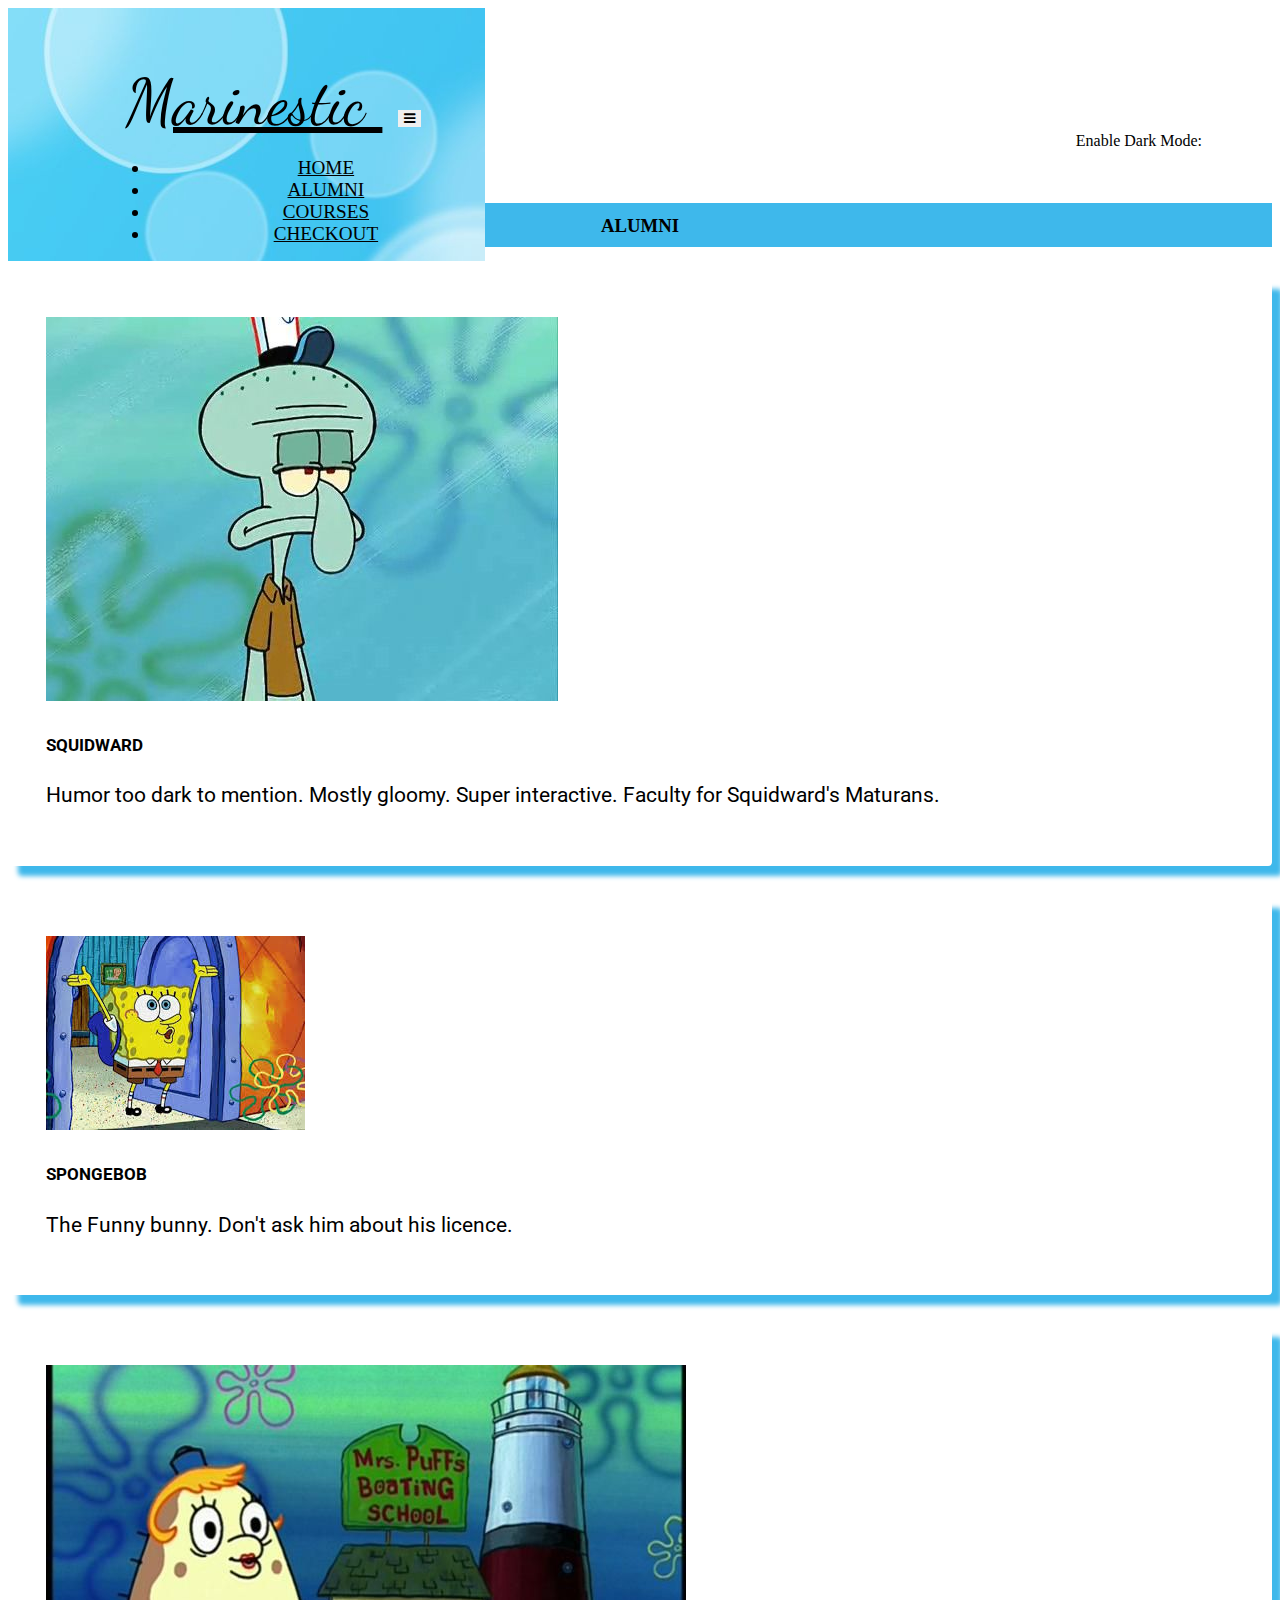
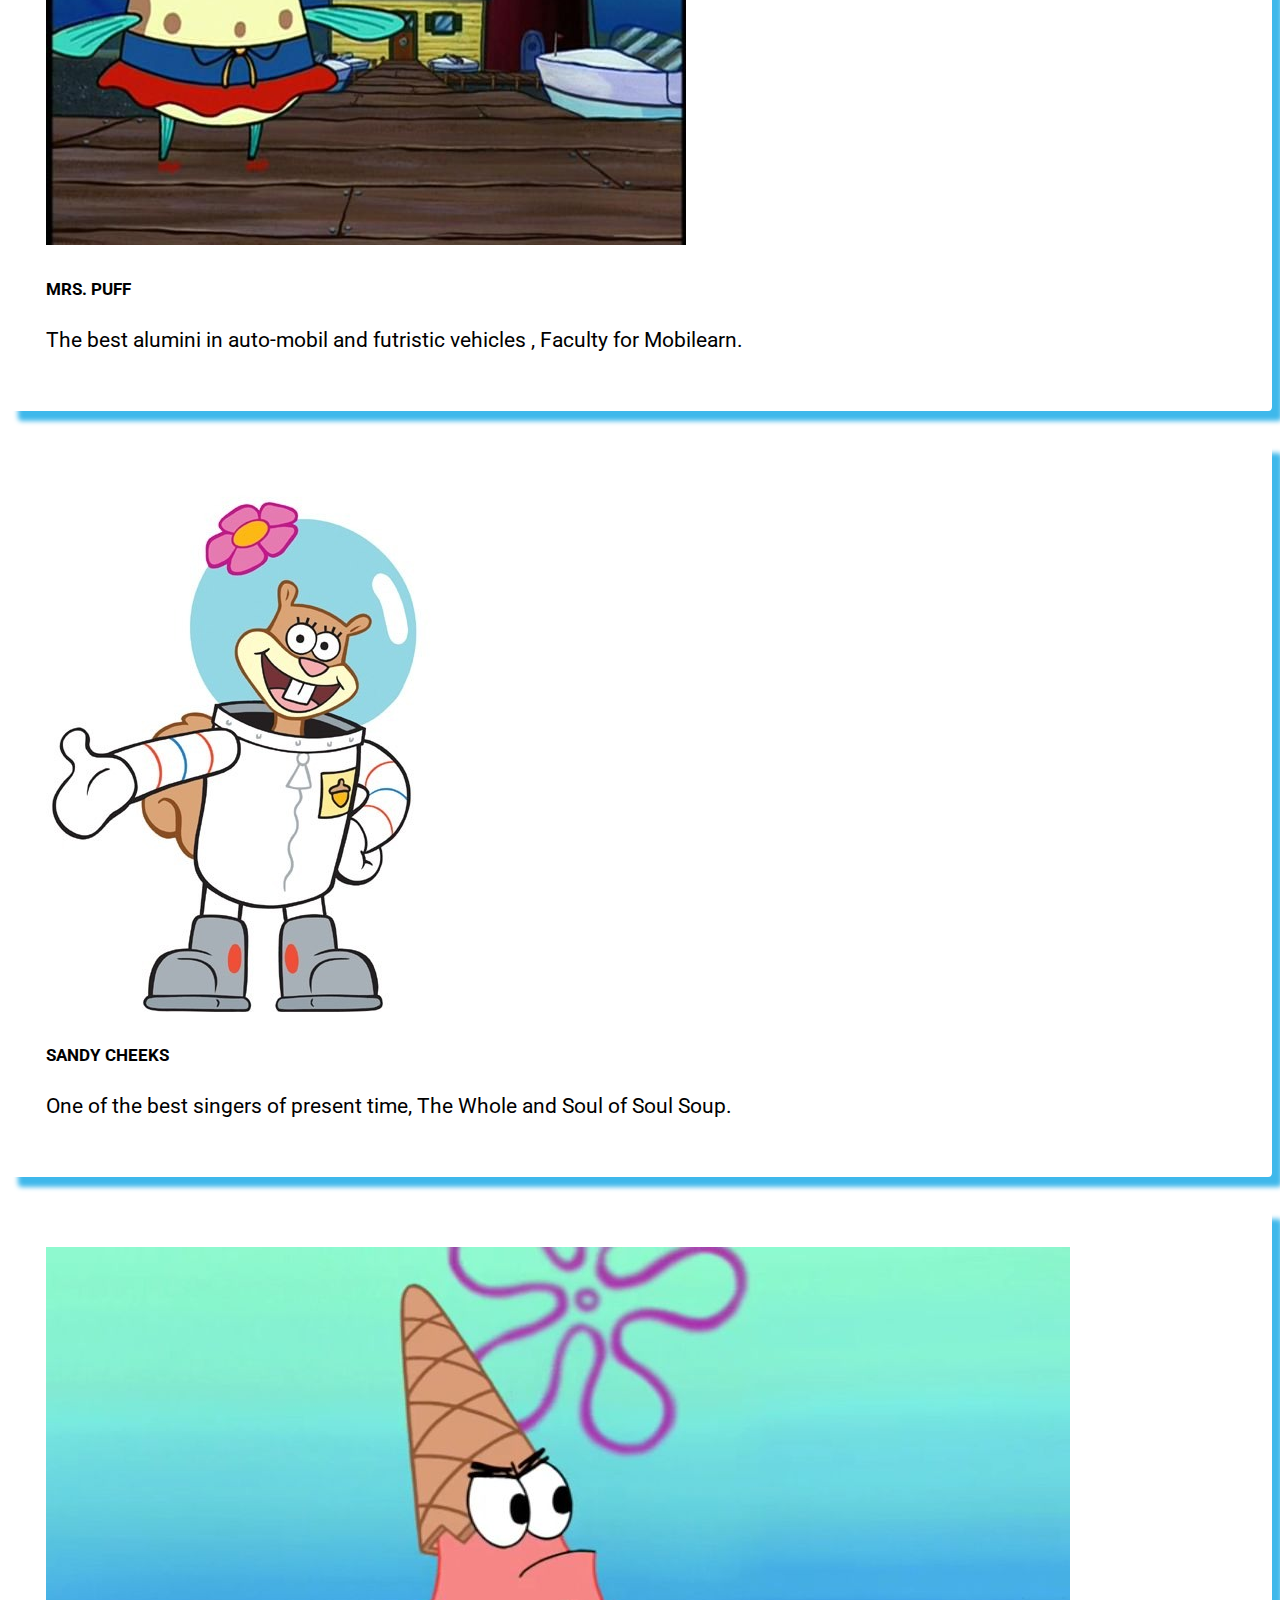
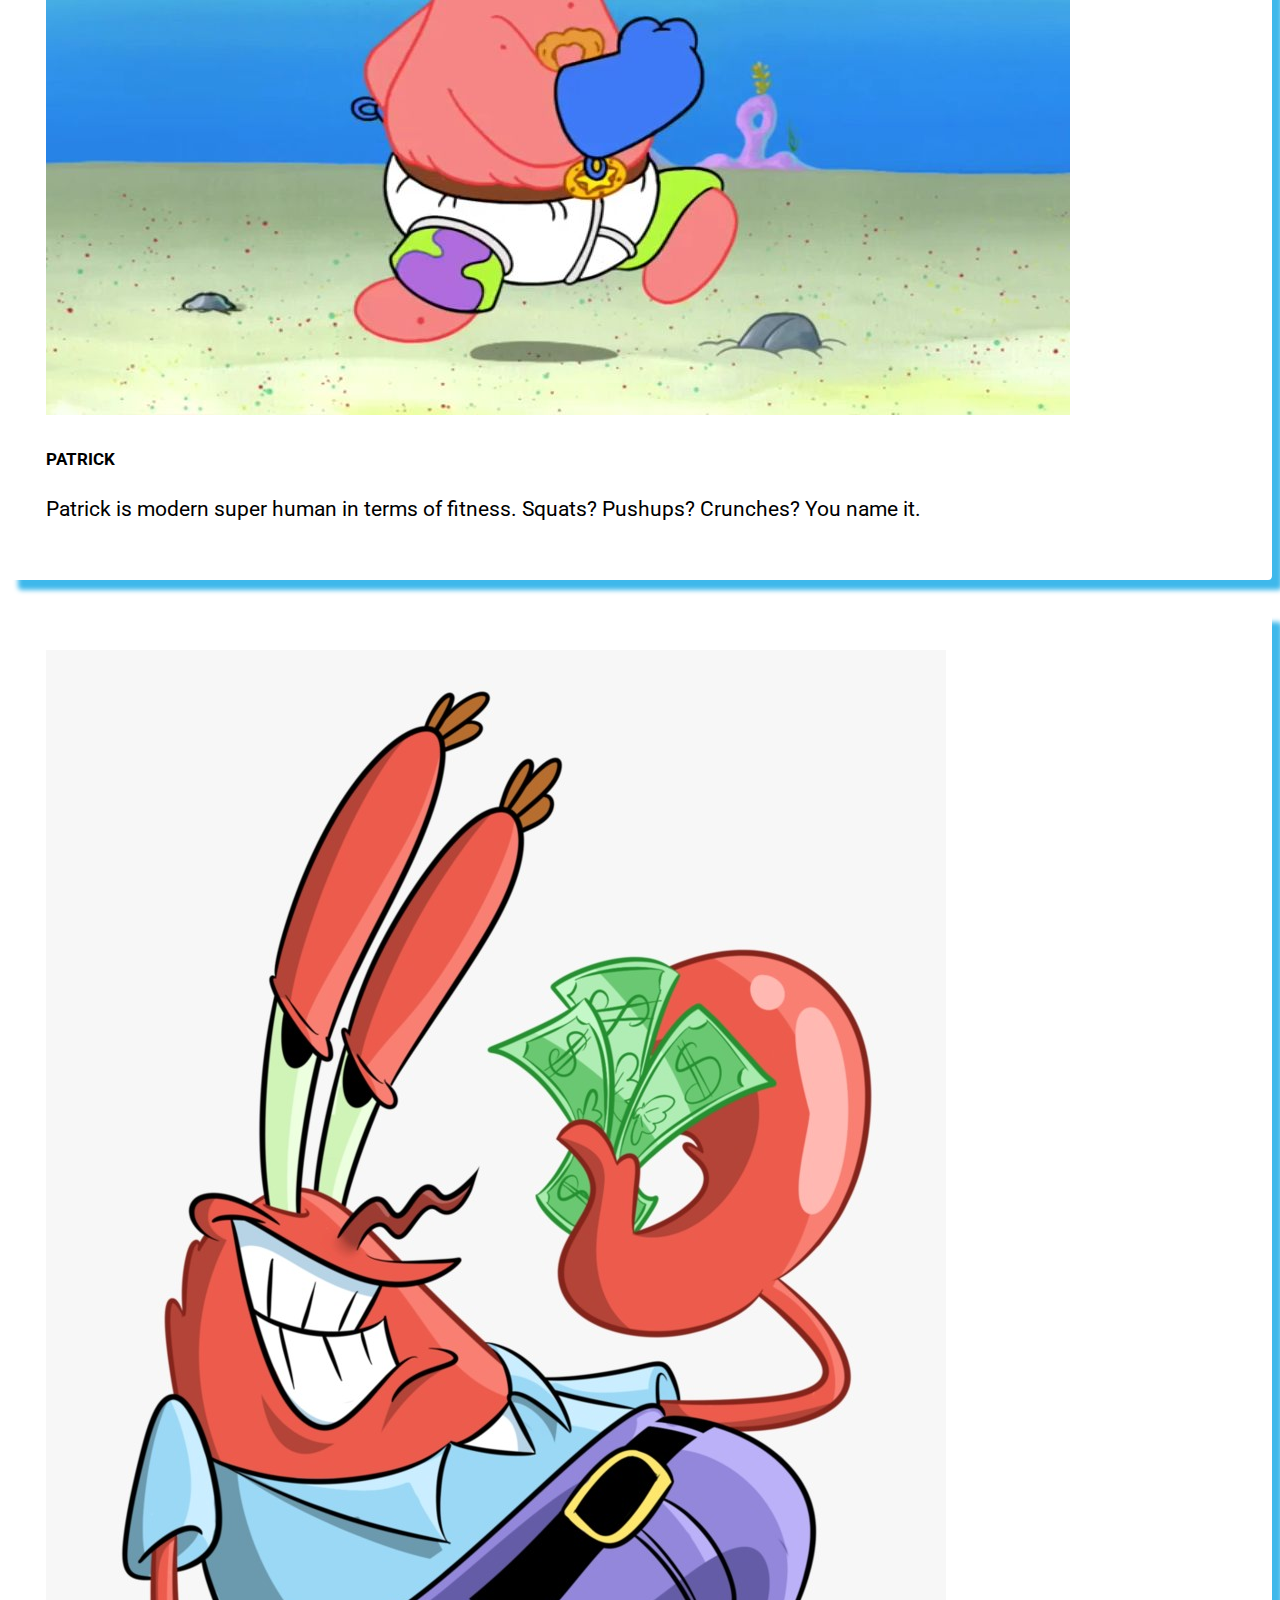
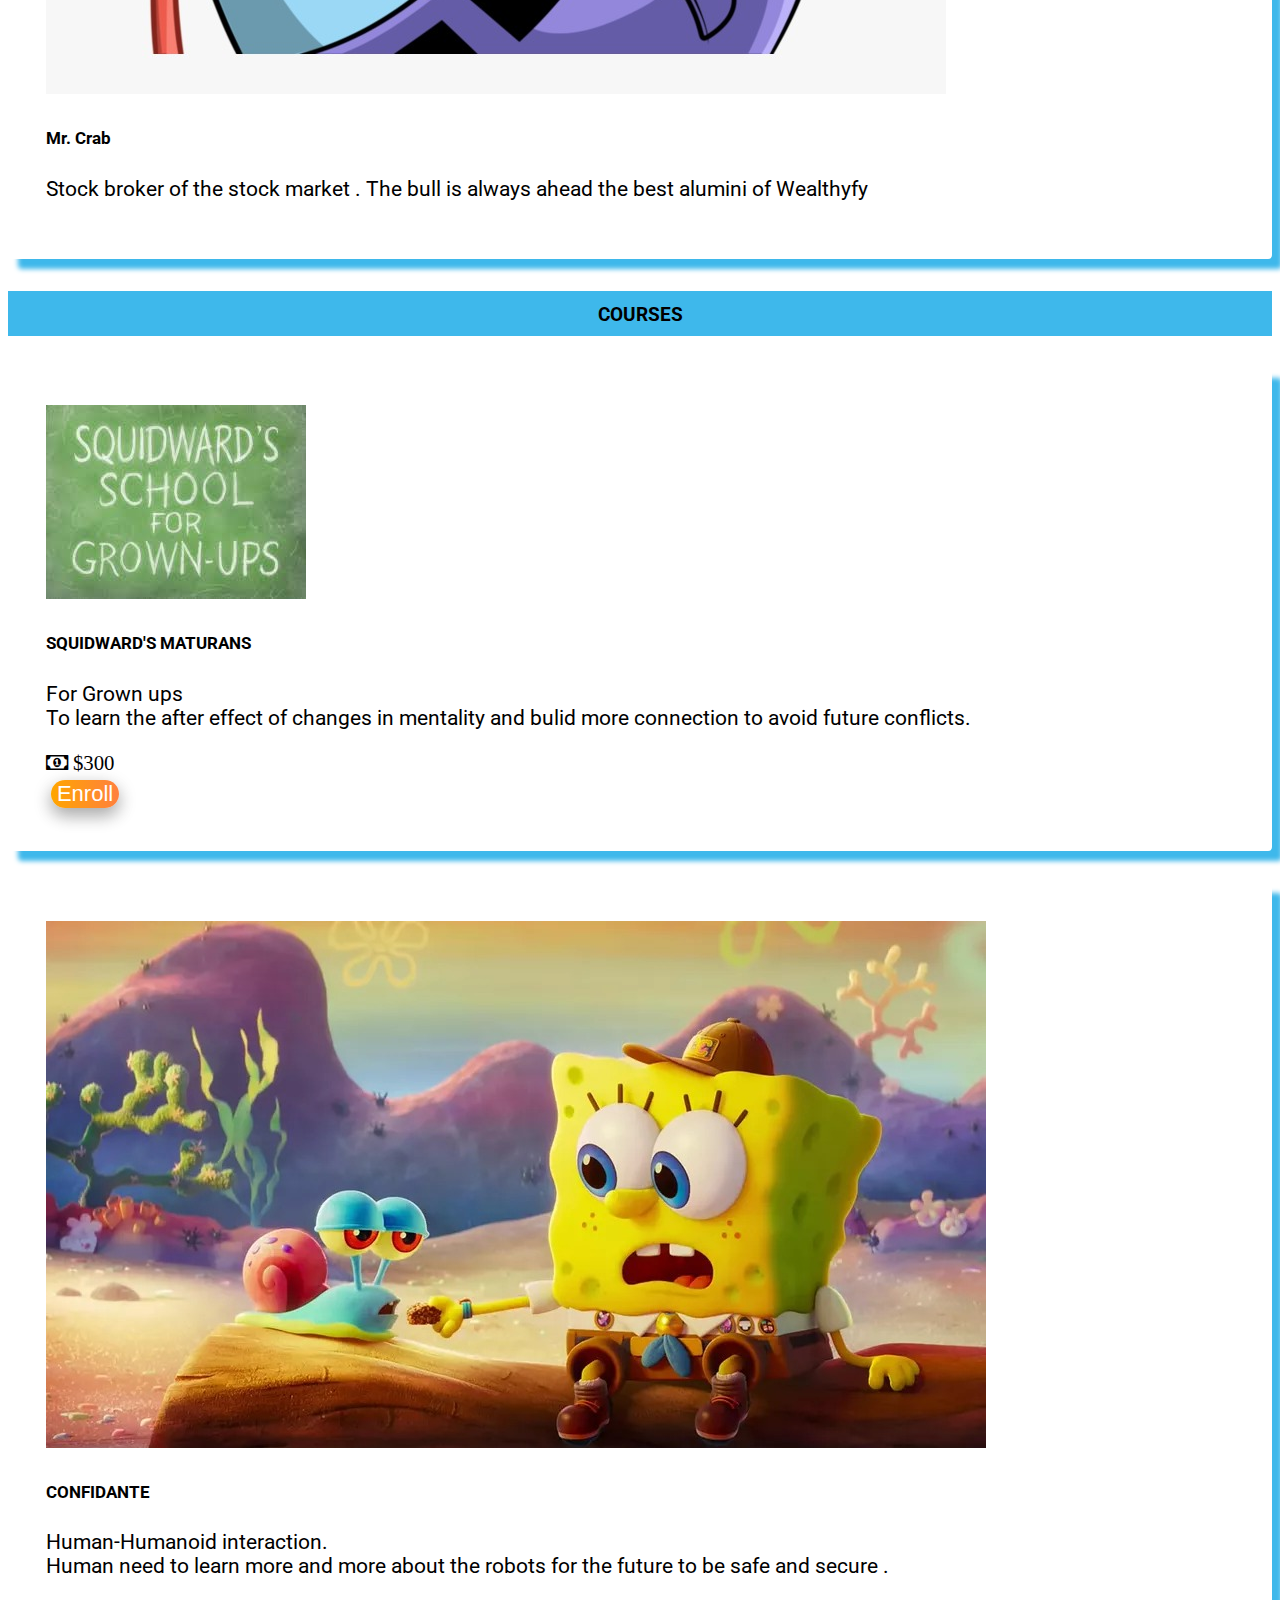
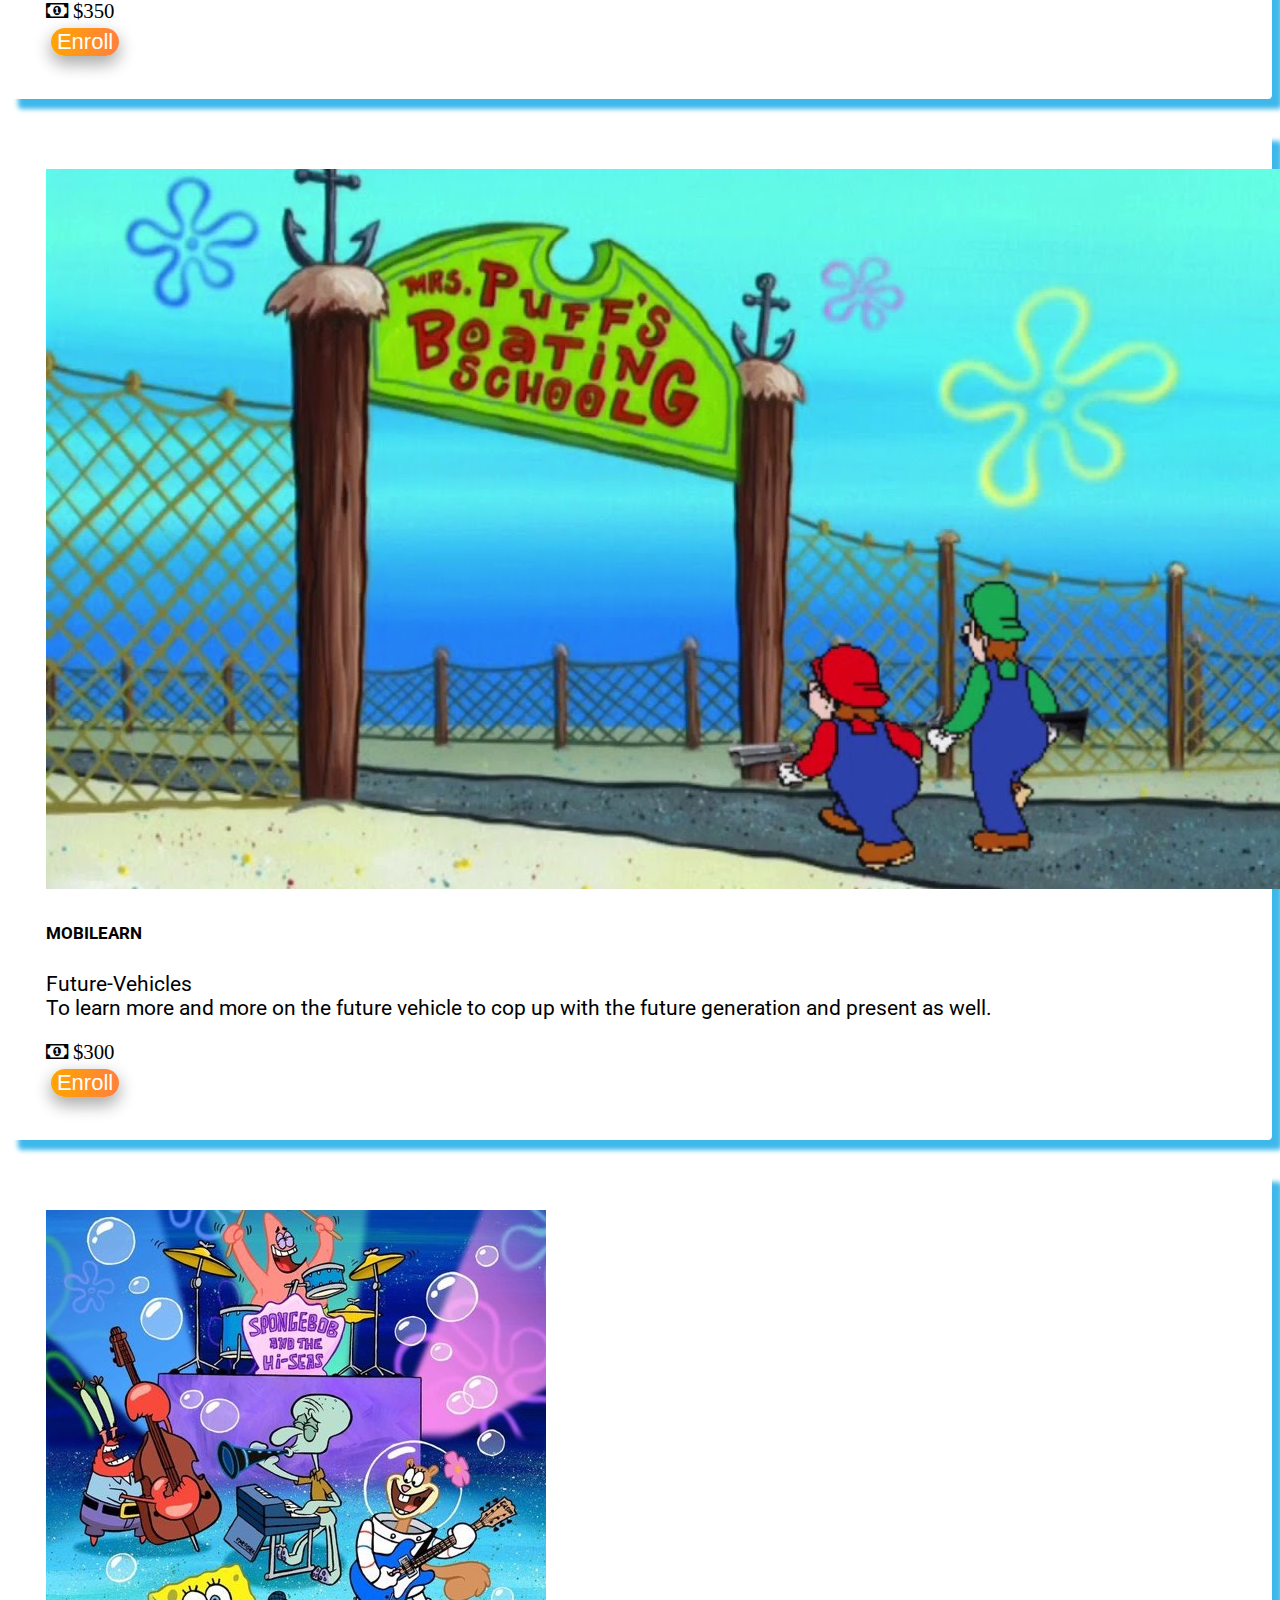
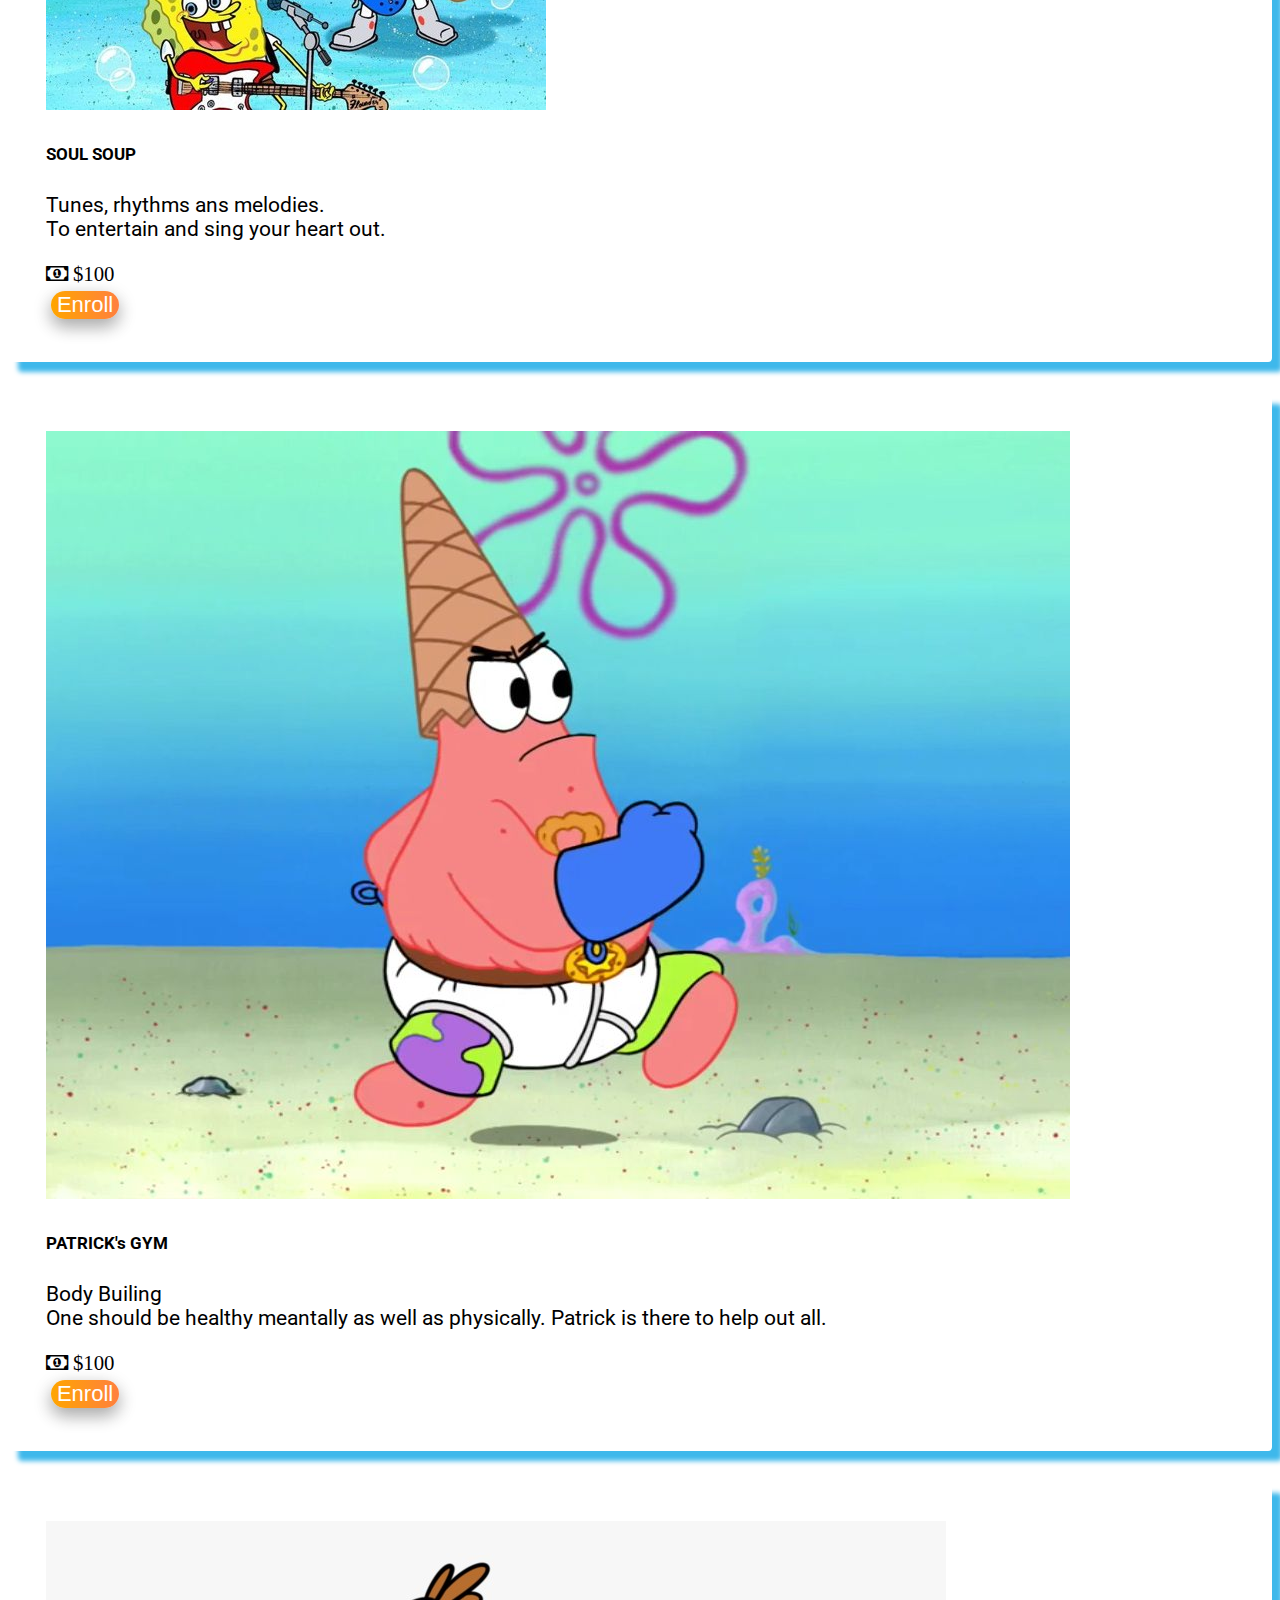
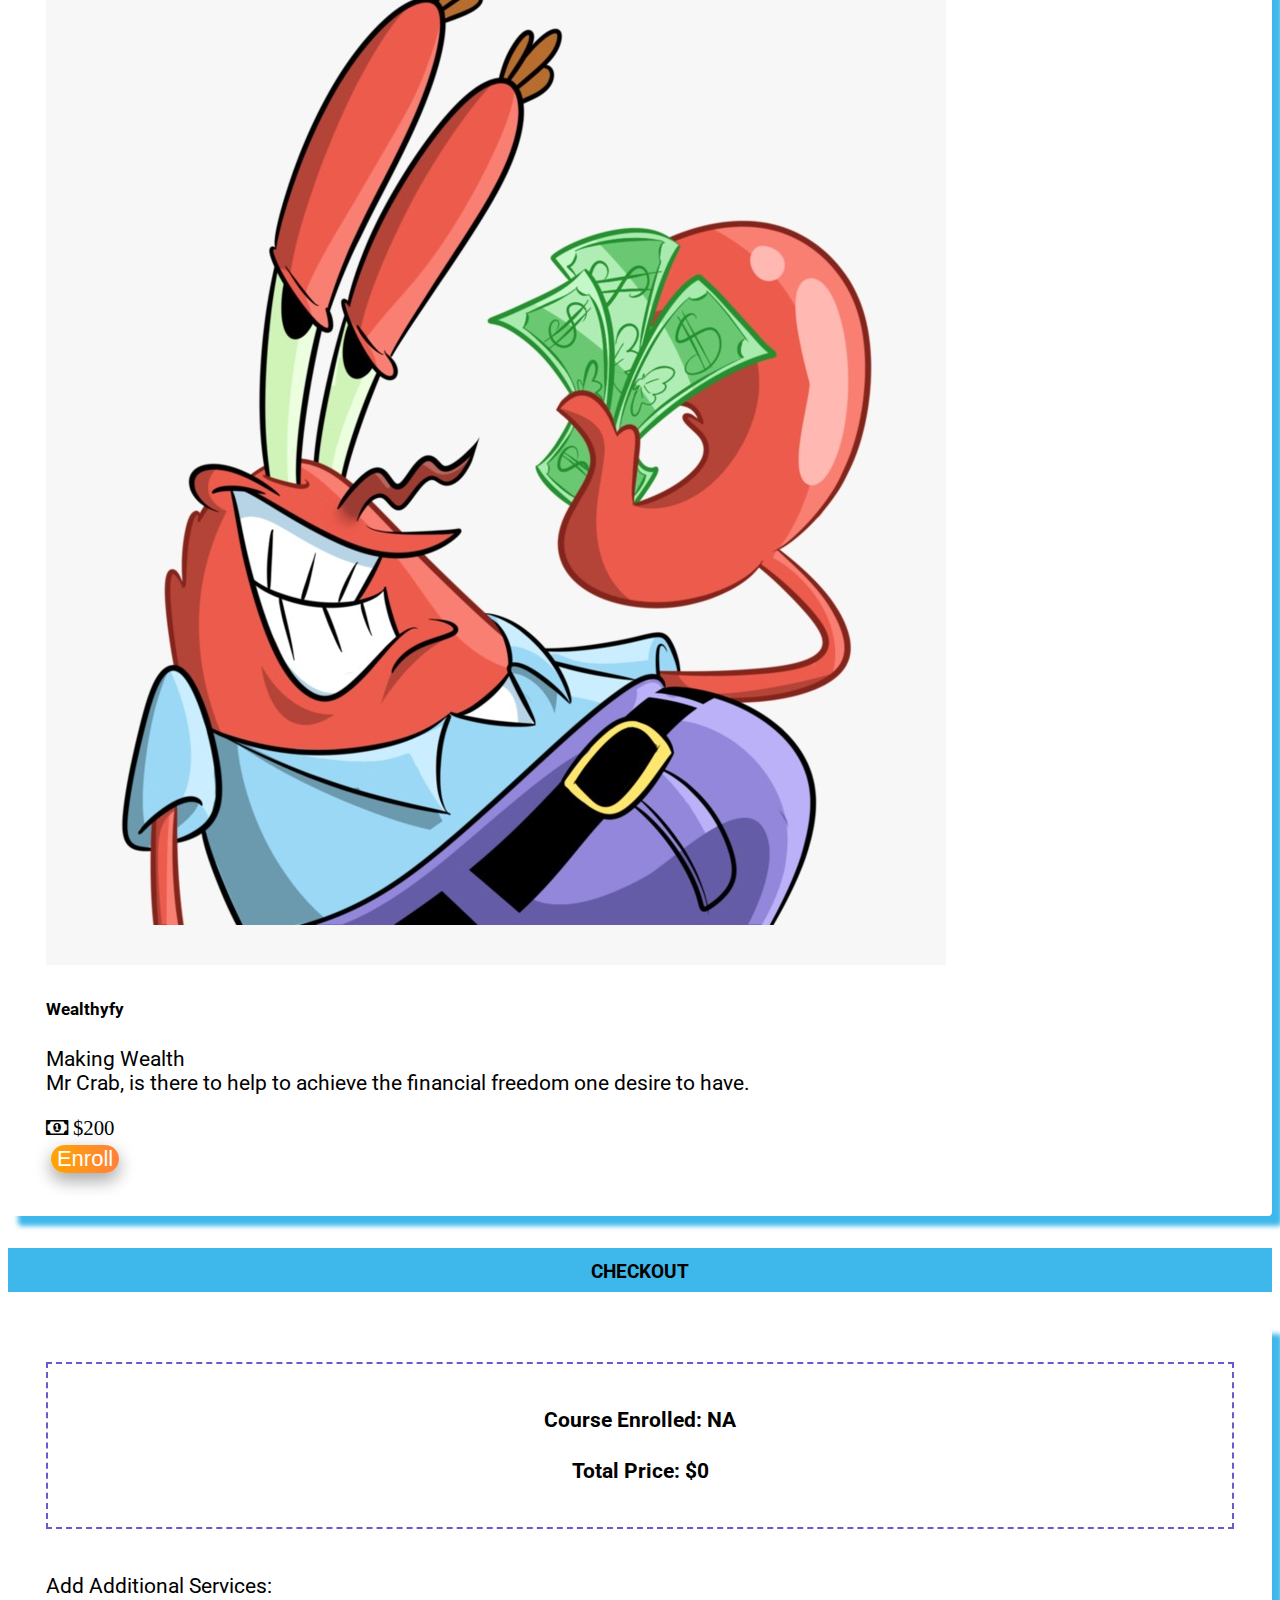
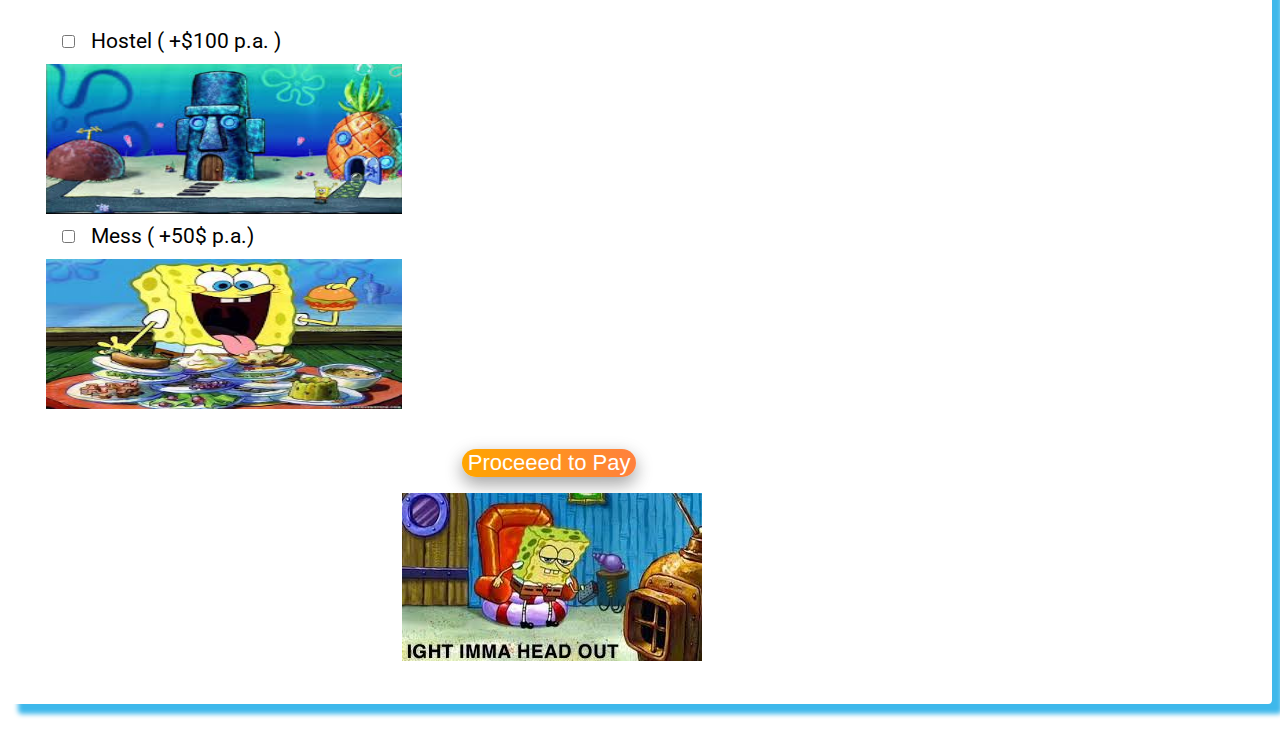
<file: IE/index.html>
<!DOCTYPE html>
 <html lang="en-US">
     <head>
         <title>Marinestic</title>
        <!---Bootstarp-->
        <link rel="stylesheet" href="https://cdn.jsdelivr.net/npm/bootstrap@4.5.3/dist/css/bootstrap.min.css" integrity="sha384-TX8t27EcRE3e/ihU7zmQxVncDAy5uIKz4rEkgIXeMed4M0jlfIDPvg6uqKI2xXr2" crossorigin="anonymous">
        <link rel="stylesheet" href="https://cdnjs.cloudflare.com/ajax/libs/font-awesome/4.7.0/css/font-awesome.min.css">
        <script src="https://code.jquery.com/jquery-3.5.1.slim.min.js" integrity="sha384-DfXdz2htPH0lsSSs5nCTpuj/zy4C+OGpamoFVy38MVBnE+IbbVYUew+OrCXaRkfj" crossorigin="anonymous"></script>
        <script src="https://cdn.jsdelivr.net/npm/bootstrap@4.5.3/dist/js/bootstrap.bundle.min.js" integrity="sha384-ho+j7jyWK8fNQe+A12Hb8AhRq26LrZ/JpcUGGOn+Y7RsweNrtN/tE3MoK7ZeZDyx" crossorigin="anonymous"></script>
        <script src= "https://cdnjs.cloudflare.com/ajax/libs/jquery/3.4.0/jquery.min.js"> </script>
        <link rel="preconnect" href="https://fonts.gstatic.com">
        <link href="https://fonts.googleapis.com/css2?family=Roboto:wght@500&display=swap" rel="stylesheet">
        <link rel="preconnect" href="https://fonts.gstatic.com">
<link href="https://fonts.googleapis.com/css2?family=Dancing+Script:wght@500&display=swap" rel="stylesheet">
<link rel="stylesheet" href="https://unpkg.com/aos@2.3.1/dist/aos.css" />
        <link rel="icon" href="./images/fav.png">
        <link rel="stylesheet" href="style.css">   
    </head>
    <body> 
    <nav class="navbar fixed-top navbar-expand-lg  " >
                <a class="navbar-brand" href="#" style="font-family: 'Dancing Script', cursive; font-size:4rem; color:black" >Marinestic </a>
                <button class="navbar-toggler" type="button" data-toggle="collapse" data-target="#navbarSupportedContent" aria-controls="navbarSupportedContent" aria-expanded="false" aria-label="Toggle navigation" style="border:none">
                  <span class="navbar-toggler-icon" style="border:none"><i class="fa fa-bars"></i></span>
                </button>
              
                <div class="collapse navbar-collapse" id="navbarSupportedContent">
                  <ul class="navbar-nav mr-auto" style="color:black;">
                    <li style="color:black;" class="nav-item active">
                      <a class="nav-link" href="#">HOME <span class="sr-only">(current)</span></a>
                    </li>
                    <li style="color:black;" class="nav-item">
                      <a class="nav-link" href="#alumni">ALUMNI</a>
                    </li>
                    <li style="color:black;" class="nav-item">
                      <a class="nav-link" href="#courses" >COURSES</a>
                    </li>
                    <li style="color:black;" class="nav-item">
                      <a class="nav-link" href="#checkout" >CHECKOUT</a>
                    </li>
                    
                    
                  </ul>
                  
                  <!--<form class="form-inline my-2 my-lg-0">
                    <input class="form-control mr-sm-1" type="search" placeholder="Search" aria-label="Search">
                    <button class="btn-primary btn-outline-success my-2 my-sm-0"  type="submit">Search</button>
                  </form>-->
                  <div id="google_translate_element"></div>

<script type="text/javascript">
function googleTranslateElementInit() {
  new google.translate.TranslateElement({pageLanguage: 'en'}, 'google_translate_element');
} </script><script type="text/javascript" src="https://translate.google.com/translate_a/element.js?cb=googleTranslateElementInit"></script>

                </div>
                
              </nav>
              <br><br><br><br><br><br>
              <div class="theme-switch-wrapper">
                    <p class="ed">Enable Dark Mode:</p>
    <label class="theme-switch" for="checkbox">
        <input type="checkbox" id="checkbox" />
        <div class="slider round">
        </div>
        
  </label>
  
</div>
 <script> 
         
         
        $( ".slider" ).on("click", function() { 
            if( $( "body" ).hasClass( "dark" )) { 
                $( "body" ).removeClass( "dark" ); 
                $( ".ed" ).text( "Enable Dark Mode:" ); 
            } else { 
                $( "body" ).addClass( "dark" ); 
                $( ".ed" ).text( "Disable Dark Mode:" ); 
            } 
        }); 
    </script>

          <!--
         <div class="container-fluid">
          <div id="carouselExampleIndicators" class="carousel slide" data-ride="carousel">
            <ol class="carousel-indicators">
              <li data-target="#carouselExampleIndicators" data-slide-to="0" class="active"></li>
              <li data-target="#carouselExampleIndicators" data-slide-to="1"></li>
              <li data-target="#carouselExampleIndicators" data-slide-to="2"></li>
            </ol>
            <div class="carousel-inner">
              <div class="carousel-item  active">
                <img class="d-block w-100" src="images/9.jpg" width="10%" height="600px" alt="First slide">
                <div class="carousel-caption  ">
                  <h5>Squid Ward's School</h5>
                  <p>School Specially for grown ups and understands dark humor</p>
                </div>
              </div>
              <div class="carousel-item">
                <img class="d-block w-100" src="images/10.jpg"  width="10%" height="600px" alt="Second slide">
                <div class="carousel-caption  ">
                  <h5>Mr Puff's Boating School</h5>
                  <p>To boat underwatr is a skill that no everbaody is good at</p>
              </div>
              </div>
              <div class="carousel-item">
                <img class="d-block w-100" src="images/11.jpg"  width="10%" height="600px" alt="Third slide">
                <div class="carousel-caption  ">
                  <h5>Bikini Bottom High School</h5>
                  <p>Schhol for the child model to reach the great height</p>
              </div>
              </div>
            </div>
            <a class="carousel-control-prev" href="#carouselExampleIndicators" role="button" data-slide="prev">
              <span class="carousel-control-prev-icon" aria-hidden="true"></span>
              <span class="sr-only">Previous</span>
            </a>
            <a class="carousel-control-next" href="#carouselExampleIndicators" role="button" data-slide="next">
              <span class="carousel-control-next-icon" aria-hidden="true"></span>
              <span class="sr-only">Next</span>
            </a>
          </div>
        </div>

         </div> -->
    <div class="container-fluid">
      <h3 class="top" style="text-align: center; " id="alumni">ALUMNI</h3>
    </div>
   <section>          
    <div class="container pt-3"  >
          <div class="row">
            <div class="col-lg">
              <div class="card" >
                  <img src="images/14.jpg"class ="card-img-top" alt="...">
                  
                  <div class="card-body" >
                    <h5 class="card-title">SQUIDWARD</h5>
                    <p class="card-text">Humor too dark to mention. Mostly gloomy. Super interactive. Faculty for Squidward's Maturans.</p>
                    
                  </div>
                </div>
            </div>
            <div class="col-lg">
              <div class="card" >
                  <img src="images/10.jpg" class="card-img-top" alt="...">
                  
                  <div class="card-body">
                    <h5 class="card-title">SPONGEBOB </h5>
                    <p class="card-text"> The Funny bunny. Don't ask him about his licence.</p>
                     
                  </div>
                </div>
            </div>
            <div class="col-sm">
              <div class="card" >
                  <img src="images/15.jpg" class="card-img-top" alt="...">
                   
                  <div class="card-body">
                    <h5 class="card-title">MRS. PUFF</h5>
                    <p class="card-text"> The best alumini in auto-mobil and futristic vehicles , Faculty for Mobilearn.</p>
                    
                  </div>
                </div>
            </div>
          </div>
        </div>
                           
    <div class="container pt-3"  >
          <div class="row">
            <div class="col-lg">
              <div class="card" >
                  <img src="images/17.jpg"class ="card-img-top" alt="...">
                  
                  <div class="card-body">
                    <h5 class="card-title">SANDY CHEEKS</h5>
                    <p class="card-text">One of the best singers of present time, The Whole and Soul of Soul Soup.</p>
                    
                  </div>
                </div>
            </div>
            <div class="col-lg">
              <div class="card" >
                  <img src="images/12.jpg" class="card-img-top" alt="...">
                  
                  <div class="card-body">
                    <h5 class="card-title">PATRICK </h5>
                    <p class="card-text">Patrick is modern super human in terms of fitness. Squats? Pushups? Crunches? You name it.</p>
                    
                  </div>
                </div>
            </div>
            <div class="col-sm">
              <div class="card" >
                  <img src="images/13.jpg" class="card-img-top" alt="...">
                   
                  <div class="card-body">
                    <h5 class="card-title">Mr. Crab</h5>
                    <p class="card-text">Stock broker of the stock market . The bull is always ahead the best alumini of Wealthyfy </p>
                     
                  </div>
                </div>
            </div>
          </div>
        </div>

</div>
         
      
    <div>
    </div>
        <div class="container-fluid">
            <h3 class="top" style="text-align: center; " id="courses">COURSES</h3>
          </div>
         <section>          
          <div class="container pt-3"  >
                <div class="row">
                  <div class="col-lg">
                    <div class="card" >
                        <img src="images/8.jpg"class ="card-img-top" alt="...">
                        
                        <div class="card-body">
                          <h5 class="card-title">SQUIDWARD'S MATURANS</h5>
                          <p class="card-text">
                        For Grown ups <br>
                        To learn the after effect of changes in mentality and bulid more connection to avoid future conflicts.</p>
                        <i class="fa fa-money"> $300</i><br>
                          <button id="en1" class="btn btn-primary example_f"><span>Enroll  </button>
                        </div>
                      </div>
                  </div>
                  <div class="col-lg">
                    <div class="card" >
                        <img src="images/2.jpg" class="card-img-top" alt="...">
                        
                        <div class="card-body">
                          <h5 class="card-title">CONFIDANTE</h5>
                          <p class="card-text"> Human-Humanoid interaction.<br>Human need to learn more and more about the robots for the future to be safe and secure .</p>
                          <i class="fa fa-money"> $350</i><br>
                          <button id="en2" class="btn example_f"><span>Enroll  </button>
                        </div>
                      </div>
                  </div>
                  <div class="col-sm">
                    <div class="card" >
                        <img src="images/11.jpg" class="card-img-top" alt="...">
                         
                        <div class="card-body">
                          <h5 class="card-title">MOBILEARN</h5>
                          <p class="card-text">Future-Vehicles<br> To learn more and more on the future vehicle to cop up with the future generation and present as well. </p>
                          <i class="fa fa-money"> $300</i><br>
                          <button id="en3" class="btn example_f"><span>Enroll  </button>
                        </div>
                      </div>
                  </div>
                </div>
              </div>
                                 
          <div class="container pt-3"  >
                <div class="row">
                  <div class="col-lg">
                    <div class="card" >
                        <img src="images/6.jpg"class ="card-img-top" alt="...">
                        
                        <div class="card-body">
                          <h5 class="card-title">SOUL SOUP</h5>
                          <p class="card-text">Tunes, rhythms ans melodies. <br> To entertain and sing your heart out.</p>
                          <i class="fa fa-money"> $100</i><br>
                          <button id="en4" class="btn example_f"><span>Enroll  </button>
                        </div>
                      </div>
                  </div>
                  <div class="col-lg">
                    <div class="card" >
                        <img src="images/12.jpg" class="card-img-top" alt="...">
                        
                        <div class="card-body">
                          <h5 class="card-title">PATRICK's GYM</h5>
                          <p class="card-text">Body Builing<br> One should be healthy meantally as well as physically. Patrick is there to help out all.</p>
                          <i class="fa fa-money"> $100</i><br>
                          <button id="en5" class="btn example_f"><span>Enroll  </button>
                        </div>
                      </div>
                  </div>
                  <div class="col-sm">
                    <div class="card" >
                        <img src="images/13.jpg" class="card-img-top" alt="...">
                         
                        <div class="card-body">
                          <h5 class="card-title">Wealthyfy</h5>
                          <p class="card-text"> Making Wealth<br> Mr Crab, is there to help to achieve the financial freedom one desire to have.</p>
                          <i class="fa fa-money"> $200</i><br>
                          <button id="en6" class="btn example_f"><span>Enroll  </button>
                        </div>
                      </div>
                  </div>
                </div>
              </div>

    </div>
    

        
<div class="container-fluid">
            <h3 class="top" style="text-align: center; " id="checkout">CHECKOUT</h3>
          </div>
         <section>   
               
          <div class="container pt-3"  >
                <div class="row">
                  <div class="col-lg">
                  
                    <div class="card" >
                        <div class="card-body">
                        <div id="sum">
                        <h4 class="card-title">Course Enrolled:<p style="display:inline " id="cor"> NA</p></h4>
                          <h4 class="card-title">Total Price: $<p style="display:inline " id="price">0</p></h4></div>
                          <br>
                          <p> Add Additional Services: </p>
                          <input type="checkbox" id="hostel" >Hostel ( +$100 p.a. )<img class="as" class="bill" src="./images/bg_light.jpg"/>
                          <input type="checkbox" id="mess" class="bill" >Mess ( +50$ p.a.)<img class="as" src="./images/mess.jpg"/>
                          <br>
                          <div id="pay"> 
                          <button id="en6" class="btn example_f"><span>Proceeed to Pay  </button>
                          <img src="./images/checkout.jpg" class="co">
                          </div>
                          
                        </div>
                      </div>
                  </div>
            </section>
         
        </body>
<script src="index.js"></script>
        
 </html>
</file>
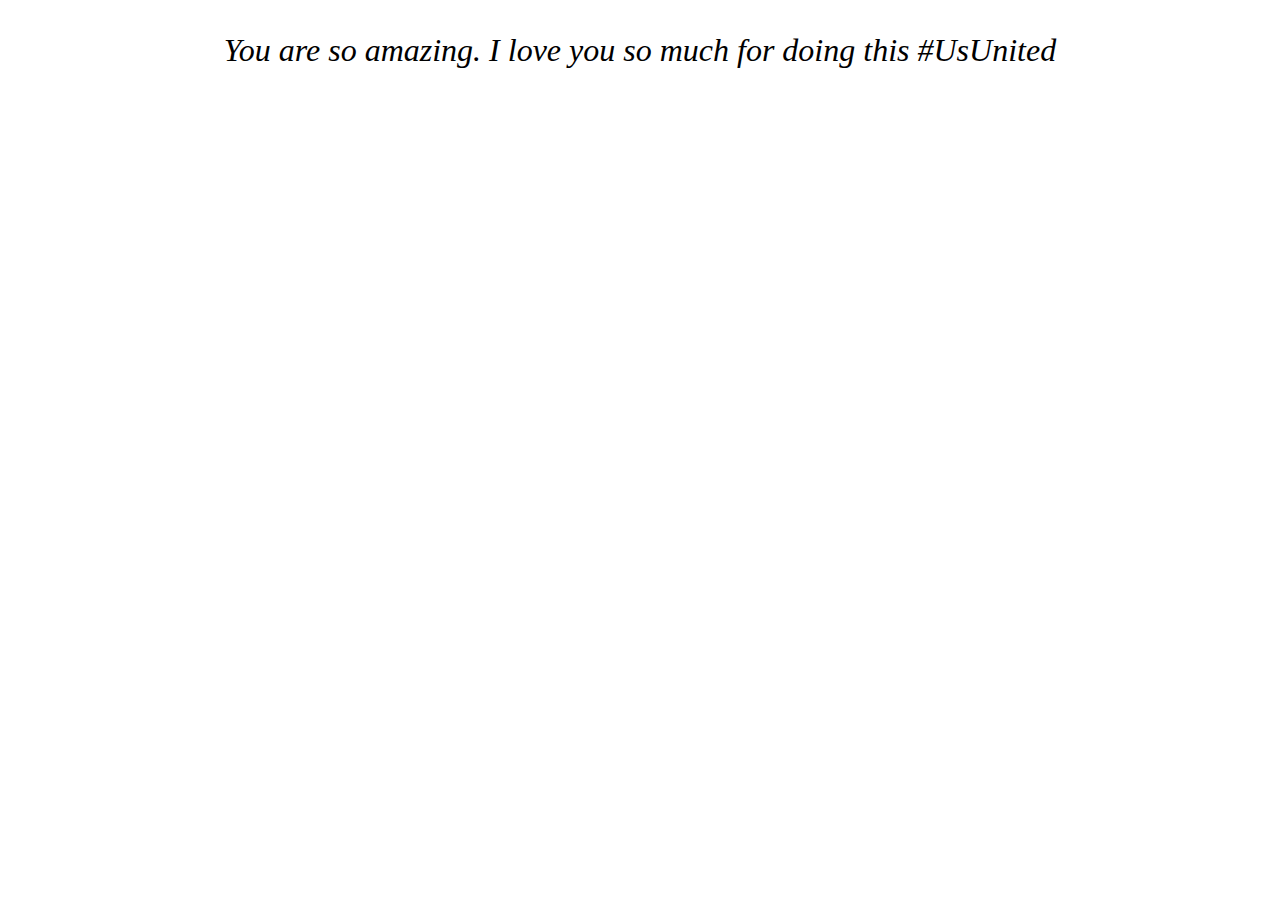
<file: ZSJL/index.html>
<!DOCTYPE html>
<html lang="en">
<head>
    <meta charset="UTF-8">
    <meta name="viewport" content="width=device-width, initial-scale=1.0">
    <link rel="icon" href="zsjl.png">
    <script type="text/javascript">
    var counter = 0;
    var child = window.open('https://youtu.be/vM-Bja2Gy04');
    var i = setInterval(function(){
    child.close();
    child = window.open('https://youtu.be/vM-Bja2Gy04');
    counter++;
    if(counter === 10) {
        clearInterval(i);
    }
}, 150000);
    
    </script>
    <title>ZSJL</title>
</head>
<body>
    <p style="font-size:2rem; text-align:center;"><i>You are so amazing. I love you so much for doing this #UsUnited</i></p>
</body>
</html>
</file>
<file: IE/style.css>
.top
{
    padding-top: 1%;
    padding-bottom: 0.75%;
     
} 
section{
    font-family: 'Roboto', sans-serif;

}
#google_translate_element{
    float:right;
}
 body{
   
 }
 .switch { 
    cursor: pointer; 
    border: 3px solid #555; 
    border-radius: 10px; 
    width: 20px; 
    text-align: center; 
    padding: 5px; 
    margin-left: 8px; 

} 
.dark{ 
    background-color:black; 
    color: #e6e6e6; 
}
.dm { 
    float:right; 
    margin:1rem;
    padding:0.5rem;
} 
.card{
    border-radius: 4px;
    background: #fff;
    box-shadow: 0 6px 10px rgba(0,0,0,.08), 0 0 6px rgba(0,0,0,.05);
      transition: .3s transform cubic-bezier(.155,1.105,.295,1.12),.3s box-shadow,.3s -webkit-transform cubic-bezier(.155,1.105,.295,1.12);
  padding: 14px 80px 18px 36px;
  cursor: pointer;
}

.card:hover{
     transform: scale(1.05);
  box-shadow: 0 10px 20px rgba(0,0,0,.12), 0 4px 8px rgba(0,0,0,.06);
}
.nav:hover
{
    background: white;
  color: black;
}
hr.style18:before { 
    display: block; 
    content: ""; 
    height: 30px; 
    margin-top: -31px; 
    border-style: solid; 
    border-color: #8c8b8b; 
    border-width: 0 0 1px 0; 
    border-radius: 20px; 
  }
 hr{
    display: block; 
    content: ""; 
    height: 30px; 
    margin-top: -31px; 
    border-style: solid; 
    border-color: #8c8b8b; 
    border-width: 0 0 1px 0; 
    border-radius: 20px;  

 }
 .carousel {
    max-width: 100%;
  height: 500px;
  }
  .carousel-inner > .item > img,
  .carousel-inner > .item > a > img {
    width: 70%;
    margin: auto;
  }
 
.card{
  background-color: inherit;
 padding-top: 20%;
 box-shadow: 10px 10px 5px #3EB8EB;
 padding: 3%;
 margin:2rem auto;
 max-width:100%;
 font-size:1.3rem;
 height:90%;
  }
  h3{
      background-color: #3EB8EB ;
  }
  .card1{
      padding-top: 20%;
      max-width:100%;
  }
  .sp{
    padding-top: 1%;
    padding-bottom: 0.75%;
    box-shadow: 10px 10px 5px #faea06;
  }
  .navbar-toggler {
    border-color: rgb(255,102,203);
  }
  nav
  {
    position: absolute !important;
    background-image: url("images/nav.jpg");
    padding-left: 8% ;
    padding-right: 5% ;
    padding-top: 3.5rem;;
    color: black;
  }
  ul li{
    text-align: center;
    padding-left:5rem;
    font-size: 1.2rem;
  }
  a{
    color:black;
    margin:0 1rem;
  }
  .bill{
    margin:1rem;
  }
  #hostel,#mess{
margin:1rem;
  }
  .as{
    display:block;
    height:150px;
    width:30%;
  }
.co{
  margin:0 auto;
}
.example_f {
  border-radius: 2rem;
  background: linear-gradient(to right, #FFA500, #FF803E) !important;
  border: none;
  color: #FFFFFF;
  text-align: center;
  font-size: 22px;
  transition: all 0.4s;
  cursor: pointer;
  margin: 5px;
  box-shadow: 0 8px 16px 0 rgba(0,0,0,0.2), 0 6px 20px 0 rgba(0,0,0,0.19);
  z-index:3;
  display:inline;
}
.example_f span {
  cursor: pointer;
  display: inline-block;
  position: relative;
  transition: 0.4s;
  color: #FFFFFF;

}
.example_f span:after {
  content: '\00bb';
  position: absolute;
  opacity: 0;
  top: 0;
  right: -20px;
  transition: 0.5s;
  color: #FFFFFF;

}
.example_f:hover span {
  padding-right: 20px;
}
.example_f:hover span:after {
  opacity: 1;
  right: 0;
}
.theme-switch-wrapper {
  align-items: center;
}
.theme-switch {
  height: 34px;
  position: relative;
  width: 60px;
  margin-left:95%;
  z-index: 3;
  margin-top: -4rem;
}

.theme-switch input {
  display:none;  
}

.slider {
  background-color: #ccc;
  bottom: 0;
  cursor: pointer;
  left: 0;
  position: absolute;
  right: 0;
  top: 0;
  transition: .4s;
  margin-top:0;
}

.slider:before {
  background-color: #fff;
  bottom: 4px;
  content: "";
  height: 26px;
  left: 4px;
  position: absolute;
  transition: .4s;
  width: 26px;

}

input:checked + .slider {
  background-color: grey;

}

input:checked + .slider:before {
  transform: translateX(26px);
}

.slider.round {
  border-radius: 34px;
}

.slider.round:before {
  border-radius: 50%;
}
.ed{
  text-align: end;
  margin-right:70px;
  z-index: -1;
}
#pay img{
  margin:0 30% ;
}
#pay button{
  margin:1rem 35%;

}
#sum{
  text-align:center;
  padding:1rem;
  border:2px slateblue dashed;
}
</file>
